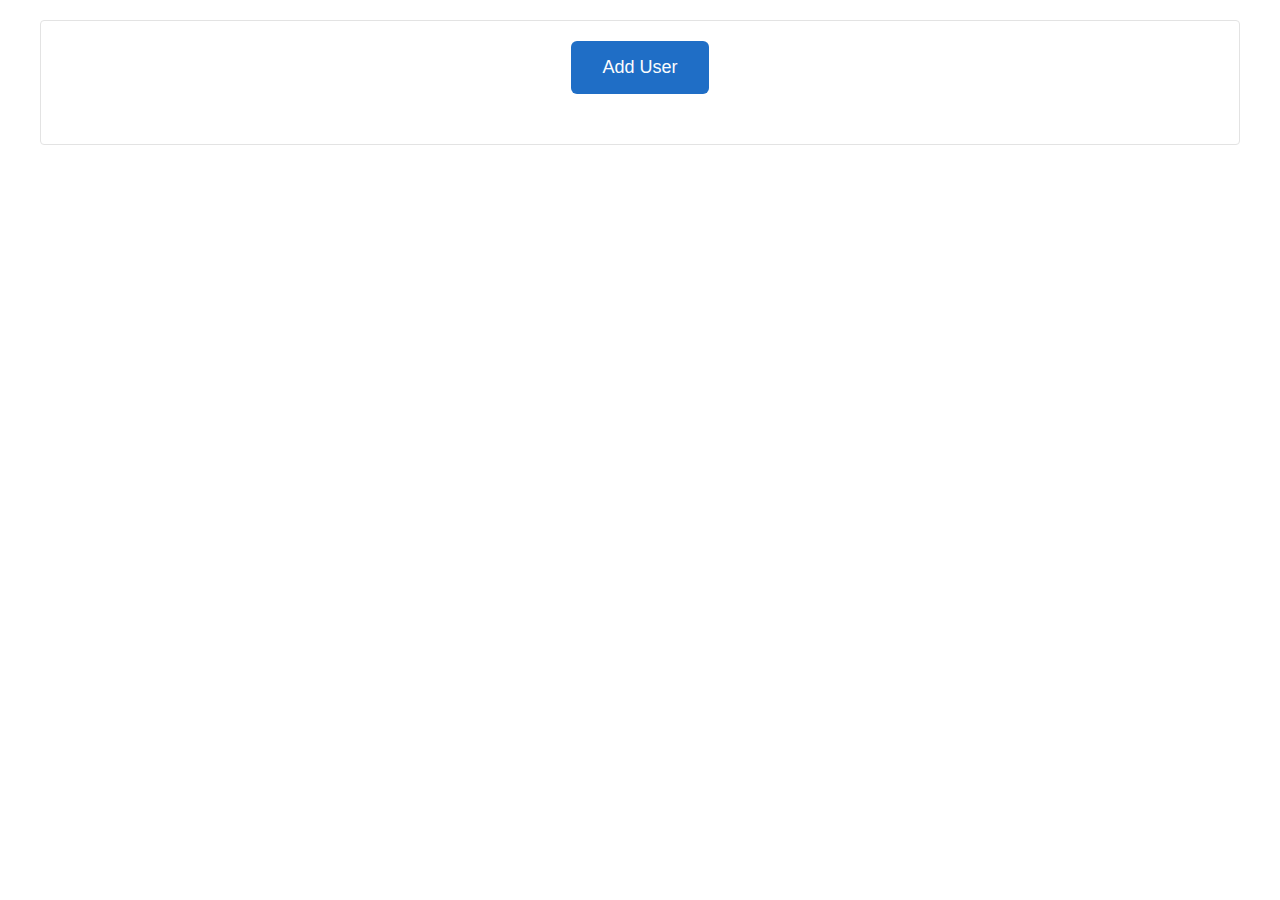
<file: index.html>
<!DOCTYPE html>
<html lang="en">
<head>
    <meta charset="UTF-8">
    <meta name="keywords" content="основи web-тхнологій, front-end">
    <meta name="description" content="лабораторні роботи з основ web-тхнологій">
    <link rel="stylesheet" href="./styles.css">
    <title>Ільїна А.О. ЗПІ-зп01, ЛАБ 7, варіант 4</title>
</head>
<body>
    <main>
        <button id="add-user" class="users__button">Add User</button>
        <div id="users" class="users__list"></div>
    </main>
<script src="./script.js"></script>
</body>
</html>
</file>
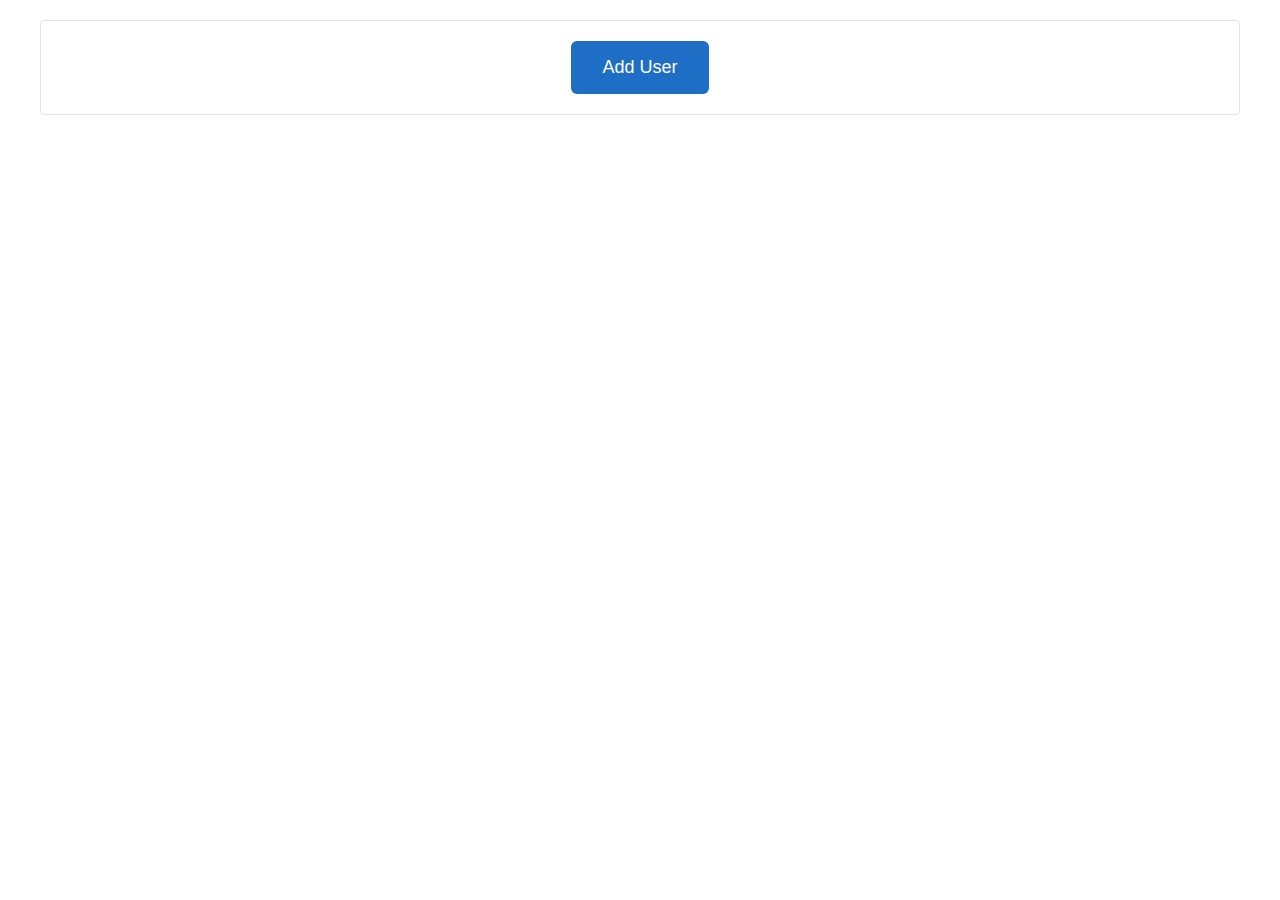
<file: lab7/index.html>
<!DOCTYPE html>
<html lang="en">
<head>
    <meta charset="UTF-8">
    <meta name="keywords" content="основи web-тхнологій, front-end">
    <meta name="description" content="JavaScript. Формат JSON. API. Отримання даних із зовнішньої сторінки (fetch, promise)">
    <link rel="stylesheet" href="./styles.css">
    <title>Ільїна А.О. ЗПІ-зп01, ЛАБ 7, варіант 4</title>
</head>
<body>
    <main>
        <button id="add-user" class="users__button">Add User</button>
        <div id="users" class="users__list"></div>
    </main>
<script src="script.js"></script>
</body>
</html>
</file>
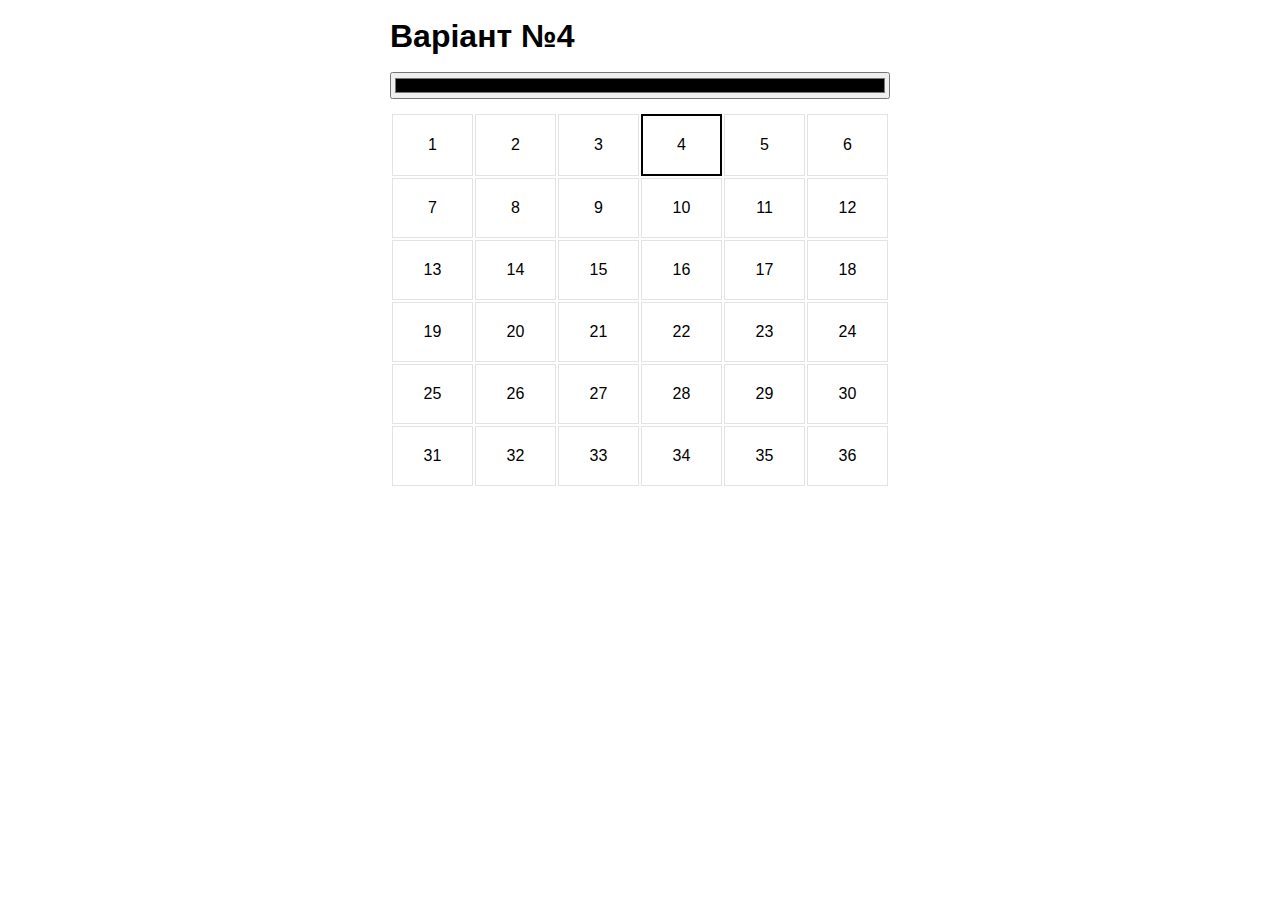
<file: lab6/colors/index.html>
<!DOCTYPE html>
<html lang="uk">
<head>
    <meta charset="UTF-8">
    <meta name="keywords" content="основи web-тхнологій, front-end">
    <meta name="description" content="JavaScript. «Події. Регулярні вирази»">
    <link rel="stylesheet" href="./styles.css">
    <title>Ільїна А.О. ЗПІ-зп01, ЛАБ 6, варіант 4</title>
</head>
<body>
    <main>
        <h1>Варіант №4</h1>
        <input type="color" class="input-color" id="input-color">
        <table id="table" class="table"></table>
    </main>
<script src="./script.js"></script>
</body>
</html>
</file>
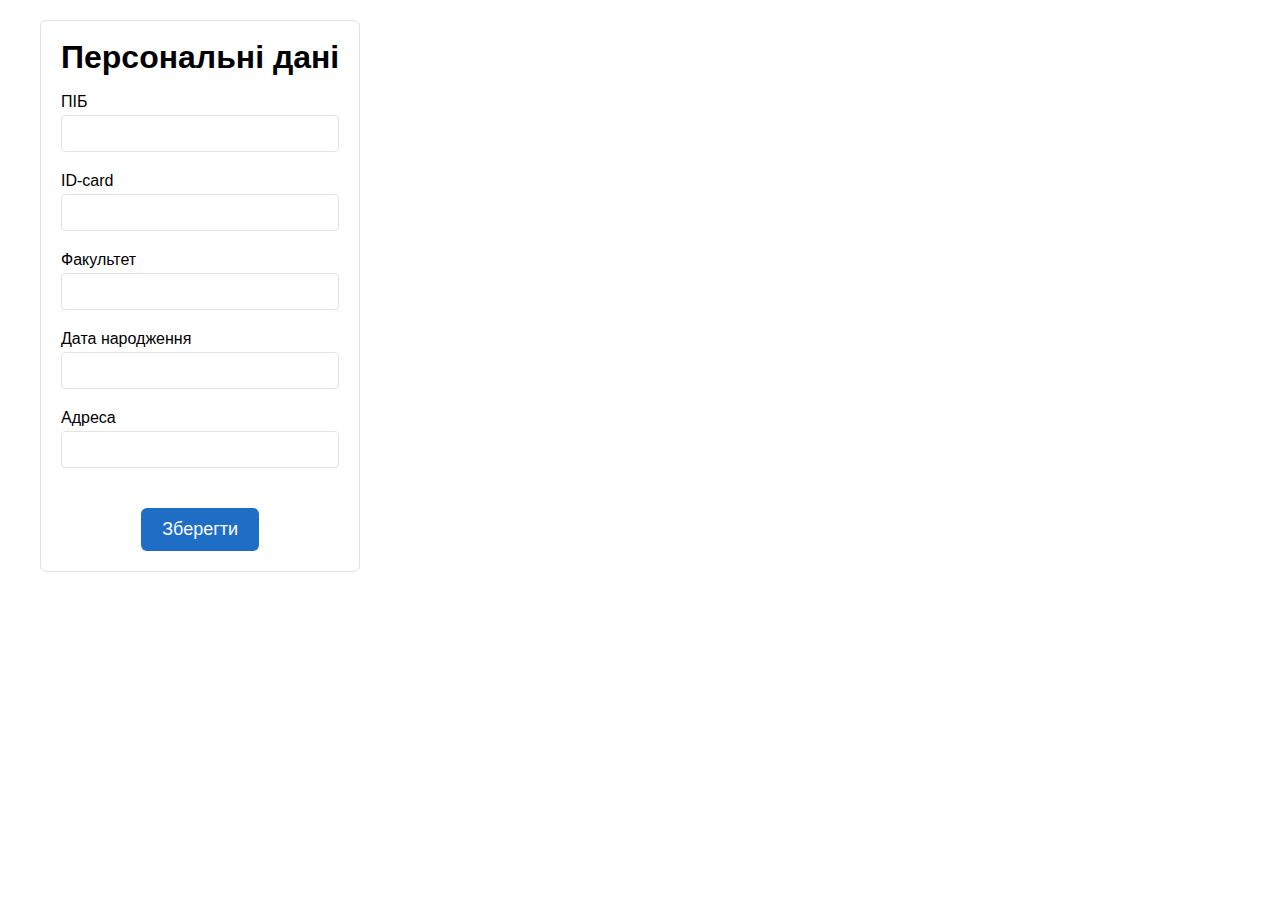
<file: lab6/form/index.html>
<!DOCTYPE html>
<html lang="uk">
<head>
    <meta charset="UTF-8">
    <meta name="keywords" content="основи web-тхнологій, front-end">
    <meta name="description" content="JavaScript. «Події. Регулярні вирази»">
    <link rel="stylesheet" href="styles.css">
    <title>Ільїна А.О. ЗПІ-зп01, ЛАБ 6, варіант 4</title>
</head>
<body>
    <main>
        <form id="form" name="form" class="form">
            <h1>Персональні дані</h1>
            <div class="field">
                <label for="name" class="field__label">ПІБ</label>
                <input type="text" id="name" name="name" class="field__input">
            </div>
            <div class="field">
                <label for="card" class="field__label">ID-card</label>
                <input type="text" id="card" name="card" class="field__input">
            </div>
            <div class="field">
                <label for="faculty" class="field__label">Факультет</label>
                <input type="text" id="faculty" name="faculty" class="field__input">
            </div>
            <div class="field">
                <label for="birth" class="field__label">Дата народження</label>
                <input type="text" id="birth" name="birth" class="field__input">
            </div>
            <div class="field">
                <label for="address" class="field__label">Адреса</label>
                <input type="text" id="address" name="address" class="field__input">
            </div>
            <button type="submit" class="form__button">Зберегти</button>
        </form>
        <div id="result" class="result"></div>
    </main>
<script src="script.js"></script>
</body>
</html>
</file>
<file: styles.css>
body {
    margin: 0;
    font: 400 16px/18px Arial, sans-serif;
}

body * {
    box-sizing: border-box;
}

main {
    width: 100%;
    max-width: 1200px;
    margin: 20px auto;
    padding: 20px;
    border: 1px solid #e3e3e3;
    border-radius: 4px;
}

.users__list {
    display: flex;
    flex-wrap: wrap;
    margin-top: 30px;
}

.users__item {
   flex-basis: 20%;
    margin-bottom: 20px;
}

.users__item > img {
    border-radius: 4px;
}

.users__item span {
    font-weight: 700;
}

.users__button {
    display: block;
    margin: 0 auto 30px auto;
    padding: 15px 30px;
    background-color: #1f6ec6;
    border-radius: 6px;
    font-weight: 400;
    font-size: 18px;
    color: #fbfcfd;
    border: 1px solid transparent;
    cursor: pointer;
    transition-duration: .3s;
}

.users__button:hover {
    background-color: #4d89cc;
}

.users__button:active {
    background-color: #004ca3;
}
</file>
<file: lab7/styles.css>
body {
    margin: 0;
    font: 400 16px/18px Arial, sans-serif;
}

body * {
    box-sizing: border-box;
}

main {
    width: 100%;
    max-width: 1200px;
    margin: 20px auto;
    padding: 20px;
    border: 1px solid #e3e3e3;
    border-radius: 4px;
    position: relative;
}

main.loading:before {
    content: "";
    position: absolute;
    left: 0;
    top: 0;
    right: 0;
    bottom: 0;
    background: url(./images/loader.svg) no-repeat center / 50px rgba(255, 255, 255, 0.8);
    pointer-events: none;
}

.users__list {
    display: flex;
    flex-wrap: wrap;
}

.users__list:not(:empty) {
    margin-top: 30px;
}

.users__item {
   flex-basis: 20%;
    margin-bottom: 20px;
}

.users__item > img {
    border-radius: 4px;
}

.users__item span {
    font-weight: 700;
}

.users__button {
    display: block;
    margin: 0 auto;
    padding: 15px 30px;
    background-color: #1f6ec6;
    border-radius: 6px;
    font-weight: 400;
    font-size: 18px;
    color: #fbfcfd;
    border: 1px solid transparent;
    cursor: pointer;
    transition-duration: .3s;
}

.users__button:hover {
    background-color: #4d89cc;
}

.users__button:active {
    background-color: #004ca3;
}
</file>
<file: lab6/colors/styles.css>
body {
    margin: 0;
    font: 400 16px/18px Arial, sans-serif;
}

body * {
    box-sizing: border-box;
}

main {
    width: 100%;
    max-width: 500px;
    margin: 20px auto;
}

main h1 {
    margin: 0 0 20px 0;
    line-height: 1;
}

.table {
    width: 100%;
}

.table td {
    padding: 20px;
    border: 1px solid #e3e3e3;
    text-align: center;
}

.table td.variant {
    border-width: 2px;
    border-color: #000;
}

.input-color {
    width: 100%;
    margin-bottom: 1em;
}
</file>
<file: lab6/form/styles.css>
body {
    margin: 0;
    font: 400 16px/18px Arial, sans-serif;
}

body * {
    box-sizing: border-box;
}

main {
    width: 100%;
    max-width: 1200px;
    margin: 20px auto;
    display: flex;
}

main h1 {
    text-align: center;
    margin: 0 0 20px 0;
    line-height: 1;
}

.result {
    padding: 20px;
}

.form {
    max-width: 400px;
    margin-right: 40px;
    border: 1px solid #e3e3e3;
    padding: 20px;
    border-radius: 6px;
}

.field {
    margin-bottom: 20px;
    position: relative;
}

.field__label {
    display: block;
    margin: 0 0 4px 0;
}

.field__input {
    padding: 10px;
    border: 1px solid #e3e3e3;
    border-radius: 4px;
    width: 100%;
}

.field__error {
    position: absolute;
    left: 0;
    top: 100%;
    font-size: 10px;
    color: red;
}

.form__button {
    display: block;
    margin: 40px auto 0 auto;
    padding: 10px 20px;
    background-color: #1f6ec6;
    border-radius: 6px;
    font-weight: 400;
    font-size: 18px;
    color: #fbfcfd;
    border: 1px solid transparent;
    cursor: pointer;
    transition-duration: .3s;
}

.form__button:hover {
    background-color: #4d89cc;
}

.form__button:active {
    background-color: #004ca3;
}
</file>
